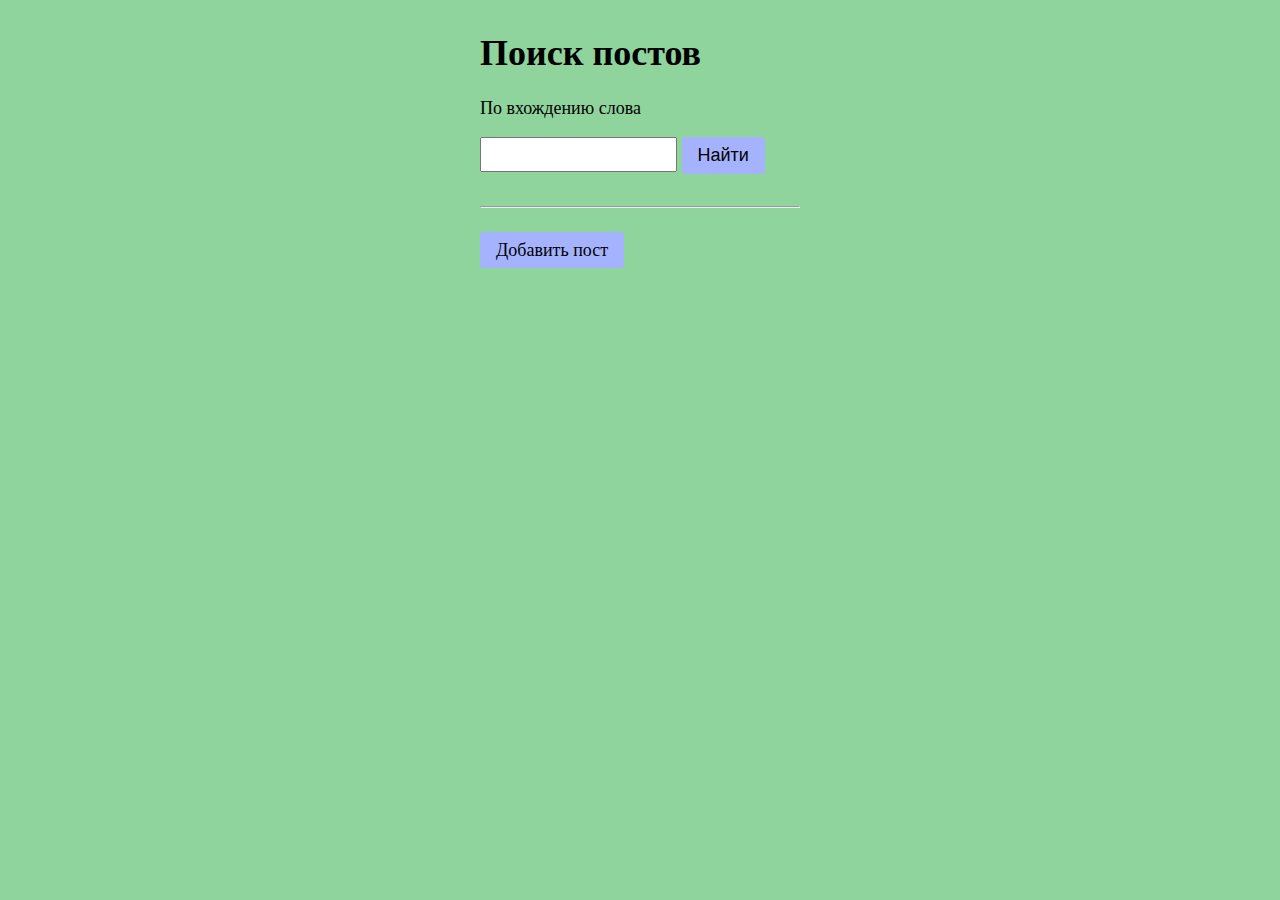
<file: templates/index.html>
<!DOCTYPE html>
<html lang="ru">
<head>
    <meta charset="UTF-8">
    <title>Главная страница</title>
    <link rel="stylesheet" href="../static/style.css">
</head>
<body>

<main>

    <h1>Поиск постов</h1>

    <form action="post_by_tag.html" method="get">
        <p>По вхождению слова</p>
        <input type="text" name="s">
        <input type="submit" value="Найти" class="button">
    </form>

    <hr>

    <a href="post_form.html" class="button">Добавить пост</a>

</main>
</body>
</html>
</file>
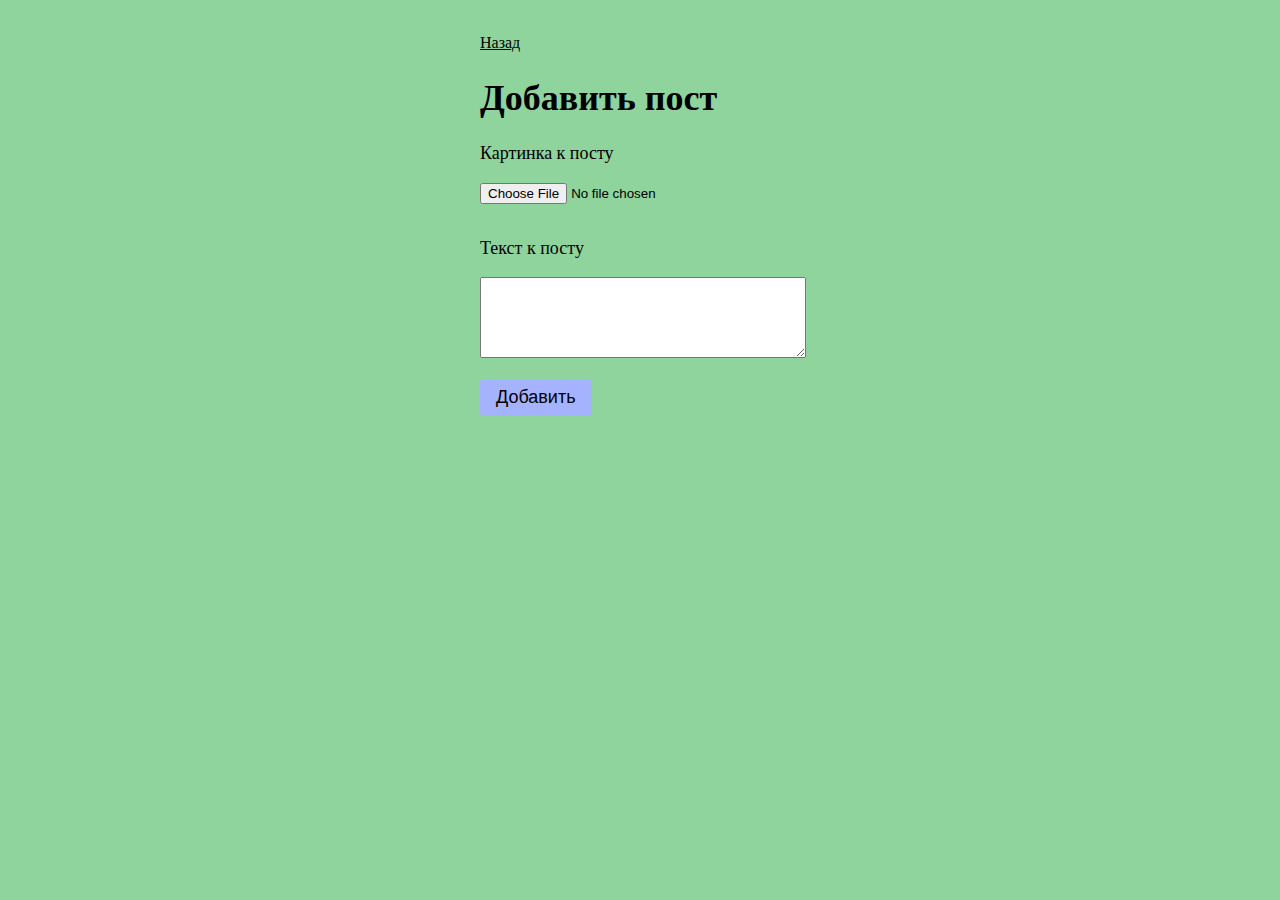
<file: templates/post_form.html>
<!DOCTYPE html>
<html lang="ru">
<head>
    <meta charset="UTF-8">
    <title>Добавить пост</title>
    <link rel="stylesheet" href="../static/style.css">
</head>
<body>
<main>

    <a href="index.html" class="link">Назад</a>

    <h1>Добавить пост</h1>

    <form action="post_uploaded.html" method="POST" enctype="multipart/form-data">
        <p>Картинка к посту</p>
        <div>
            <input type="file" name="picture">
        </div>
        <p>Текст к посту</p>
        <div>
            <textarea name="content" rows="5" ></textarea>
        </div>

        <div>
            <input type="submit" value="Добавить" class="button">
        </div>
    </form>


</main>
</body>
</html>
</file>
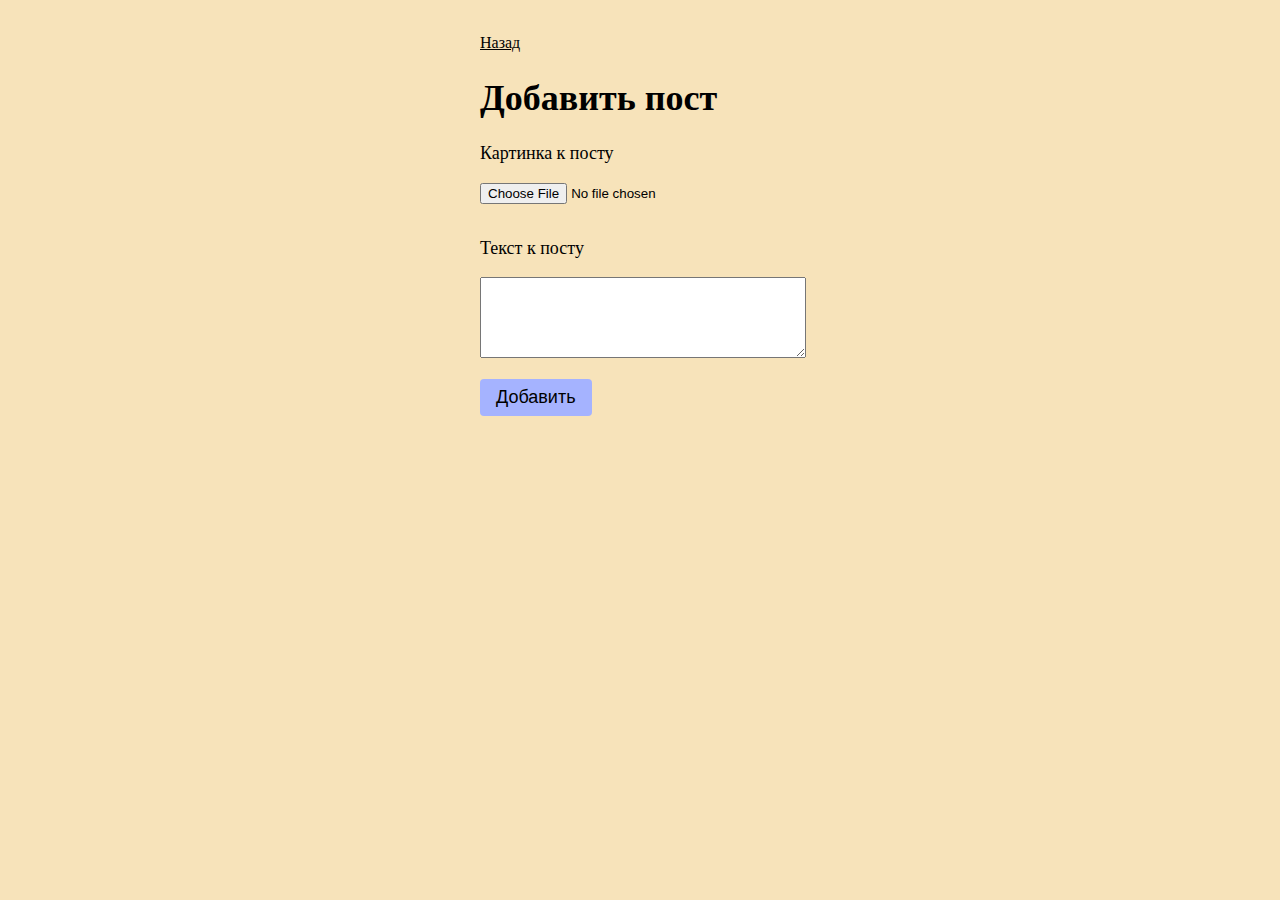
<file: loader/templates/post_form.html>
<!DOCTYPE html>
<html lang="ru">
<head>
    <meta charset="UTF-8">
    <title>Добавить пост</title>
    <link rel="stylesheet" href="../static/style.css">
</head>
<body>
<main>

    <a href="/" class="link">Назад</a>

    <h1>Добавить пост</h1>

    <form action="/post/upload/" method="POST" enctype="multipart/form-data">
        <p>Картинка к посту</p>
        <div>
            <input type="file" name="picture">
        </div>
        <p>Текст к посту</p>
        <div>
            <textarea name="content" rows="5" ></textarea>
        </div>

        <div>
            <input type="submit" value="Добавить" class="button">
        </div>
    </form>


</main>
</body>
</html>
</file>
<file: static/style.css>
body {
    font-family: 'Times New Roman', Times, serif;
    font-size: 18px;
    background-color: #8fd39d;
}

main {
    margin: 32px auto;
    width: 320px;
}

hr {
    margin: 32px 0;
}

select {
    padding: 7px 6px;
    background-color: #60b5fa;
    border:none;
    border-radius: 4px;
    font-size: 18px;
}

input[type=text] {
    padding: 8px;
    position: relative;
    top: -2px;
}

textarea {
    width: 100%;
    margin-bottom: 16px;
}

input[type=file] {

    margin-bottom: 16px;


}

a {
    color: black;
    font-size: 16px;
}


.button {
    background-color: #a5b3ff;
    padding: 8px 16px;
    text-decoration: none;
    color: rgb(0, 0, 0);
    border:none;
    border-radius: 4px;
    font-size: 18px;
}
</file>
<file: loader/static/style.css>
body {
    font-family: 'Times New Roman', Times, serif;
    font-size: 18px;
    background-color: #f7e3ba;
}

main {
    margin: 32px auto;
    width: 320px;
}

hr {
    margin: 32px 0;
}

select {
    padding: 7px 6px;
    background-color: #60b5fa;
    border:none;
    border-radius: 4px;
    font-size: 18px;
}

input[type=text] {
    padding: 8px;
    position: relative;
    top: -2px;
}

textarea {
    width: 100%;
    margin-bottom: 16px;
}

input[type=file] {

    margin-bottom: 16px;


}

a {
    color: black;
    font-size: 16px;
}


.button {
    background-color: #a5b3ff;
    padding: 8px 16px;
    text-decoration: none;
    color: rgb(0, 0, 0);
    border:none;
    border-radius: 4px;
    font-size: 18px;
}
</file>
